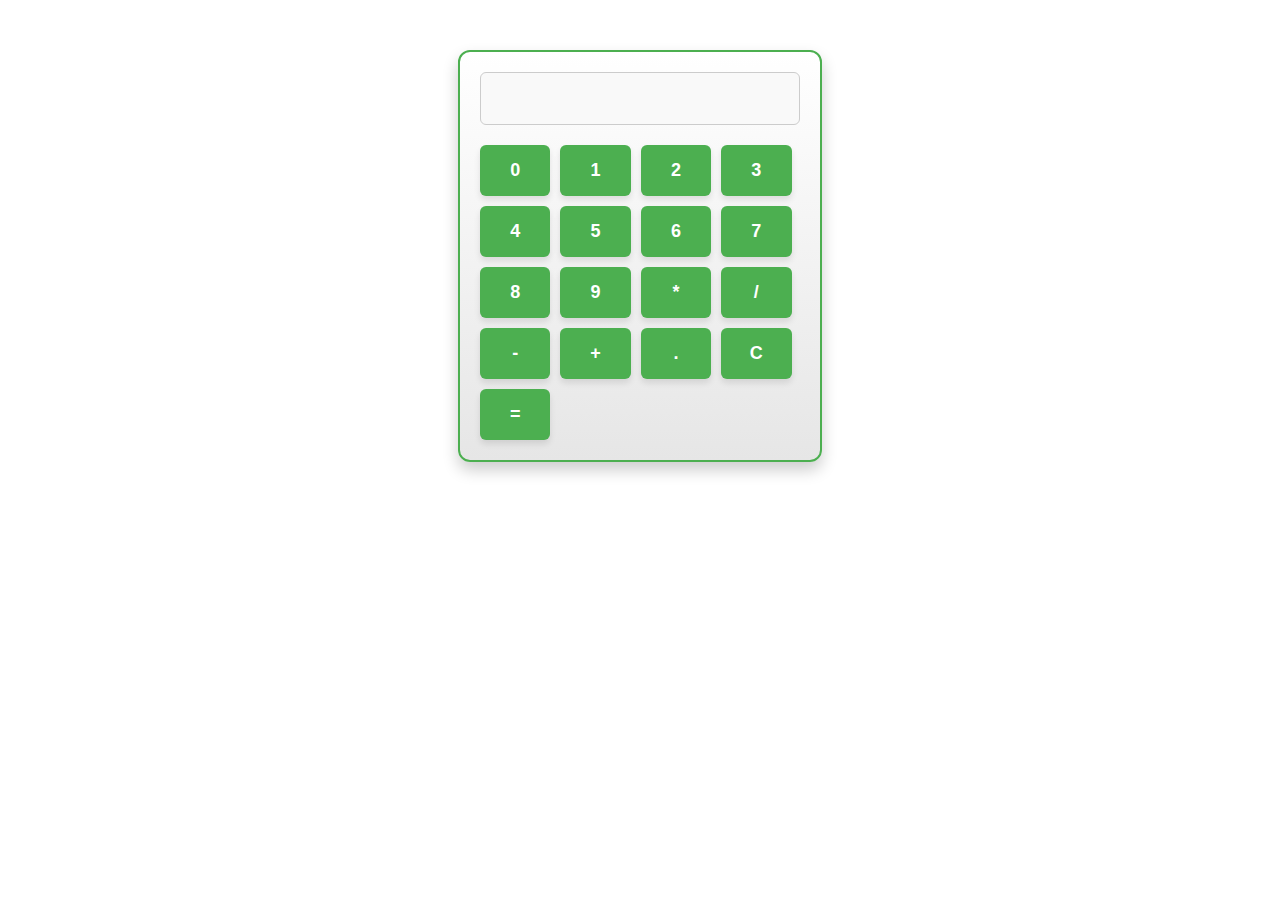
<file: index.html>
<!DOCTYPE html>
<html>
<head>
    <title>Simple Calculator</title>
    <link rel="stylesheet" href="style2.css">
</head>
<body>
    <div class="calculator">
        <input type="text" id="result" readonly>
        <div class="buttons">
            <button onclick="appendNumber('0')">0</button>
            <button onclick="appendNumber('1')">1</button>
            <button onclick="appendNumber('2')">2</button>
            <button onclick="appendNumber('3')">3</button>
            <button onclick="appendNumber('4')">4</button>
            <button onclick="appendNumber('5')">5</button>
            <button onclick="appendNumber('6')">6</button>
            <button onclick="appendNumber('7')">7</button>
            <button onclick="appendNumber('8')">8</button>
            <button onclick="appendNumber('9')">9</button>
            <button onclick="appendOperator('*')">*</button>
            <button onclick="appendOperator('/')">/</button>
            <button onclick="appendOperator('-')">-</button>
            <button onclick="appendOperator('+')">+</button>
            <button onclick="appendDecimal('.')">.</button>
            <button onclick="clearResult()">C</button>
            <button onclick="calculate()">=</button>
        </div>
    </div>
    <script src="script.js"></script>
</body>
</html>
</file>
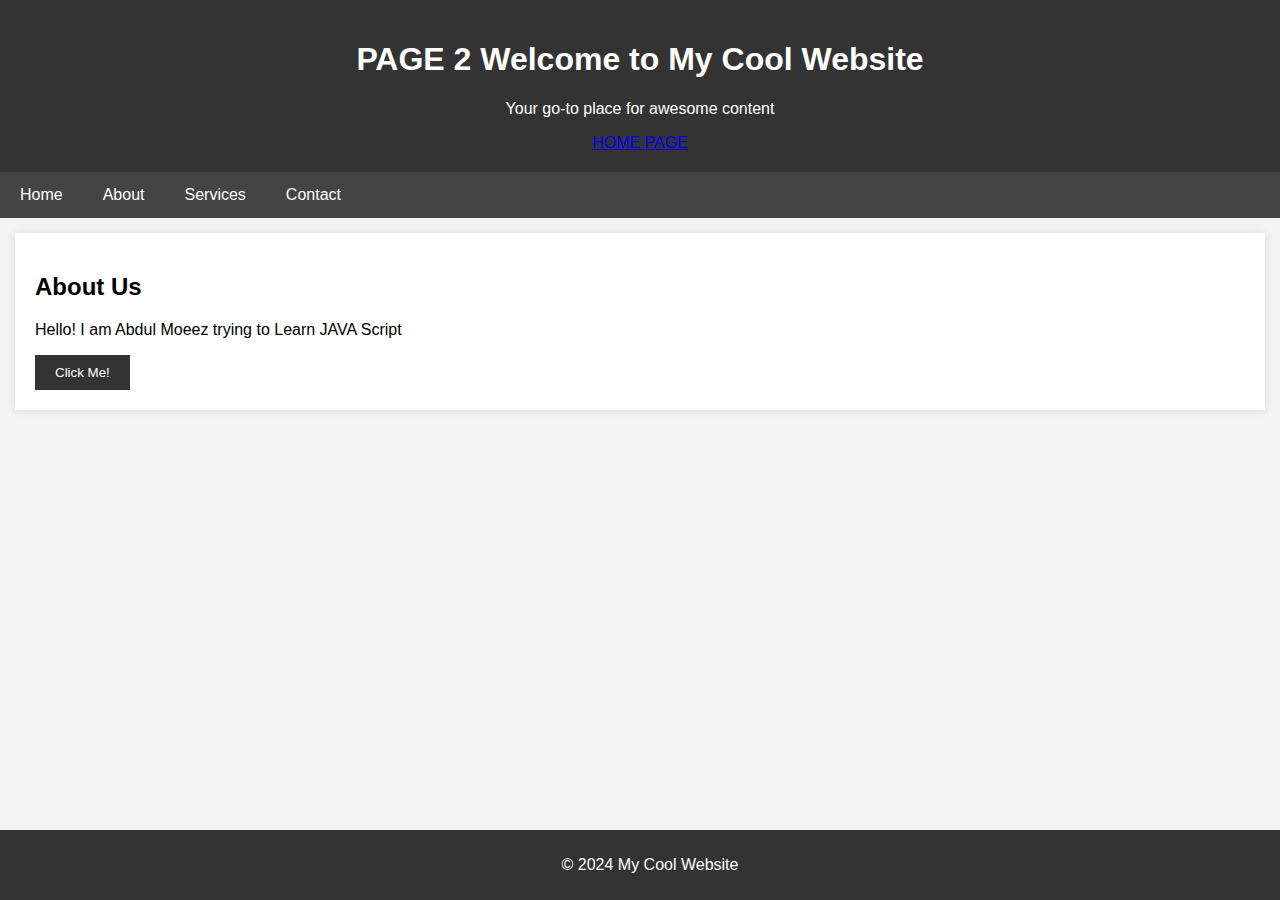
<file: 1st(js).html>
<!-- <!DOCTYPE html>
<html lang="en">
<head>
    <meta charset="UTF-8">
    <meta name="viewport" content="width=device-width, initial-scale=1.0">
    <title>Document</title>
</head>
<body>
    
</body>
<script src="1st.js"></script>
</html> -->




<!DOCTYPE html>
<html lang="en">

<head>
    <meta charset="UTF-8">
    <meta name="viewport" content="width=device-width, initial-scale=1.0">
    <title>My Cool Website page 2</title>
    <style>
        body {
            font-family: Arial, sans-serif;
            margin: 0;
            padding: 0;
            background-color: #f4f4f4;
        }

        header {
            background-color: #333;
            color: white;
            padding: 20px;
            text-align: center;
        }

        nav {
            background-color: #444;
            overflow: hidden;
        }

        nav ul {
            list-style-type: none;
            margin: 0;
            padding: 0;
        }

        nav ul li {
            float: left;
        }

        nav ul li a {
            display: block;
            color: white;
            text-align: center;
            padding: 14px 20px;
            text-decoration: none;
        }

        nav ul li a:hover {
            background-color: #555;
        }

        main {
            padding: 20px;
            margin: 15px;
            background-color: white;
            box-shadow: 0 0 10px rgba(0, 0, 0, 0.1);
        }

        footer {
            background-color: #333;
            color: white;
            text-align: center;
            padding: 10px;
            position: fixed;
            width: 100%;
            bottom: 0;
        }

        button {
            background-color: #333;
            color: white;
            border: none;
            padding: 10px 20px;
            cursor: pointer;
        }

        button:hover {
            background-color: #555;
        }
    </style>
</head>

<body>
    <header>
        <h1>PAGE 2 Welcome to My Cool Website</h1>
        <p>Your go-to place for awesome content</p>
        <a href="2nd(js).html">HOME PAGE</a>
    </header>

    <nav>
        <ul>
            <li><a href="#home">Home</a></li>
            <li><a href="#about">About</a></li>
            <li><a href="#services">Services</a></li>
            <li><a href="#contact">Contact</a></li>
        </ul>
    </nav>

    <main>
        <h2>About Us</h2>
        <p>Hello! I am Abdul Moeez trying to Learn JAVA Script </p>
        <button onclick="showMessage()">Click Me!</button>
    </main>

    <footer>
        <p>&copy; 2024 My Cool Website</p>
    </footer>

    <script src="1st.js">
        function showMessage() {
            alert('Hello! Thanks for clicking the button.');
        }
    </script>
</body>

</html>
</file>
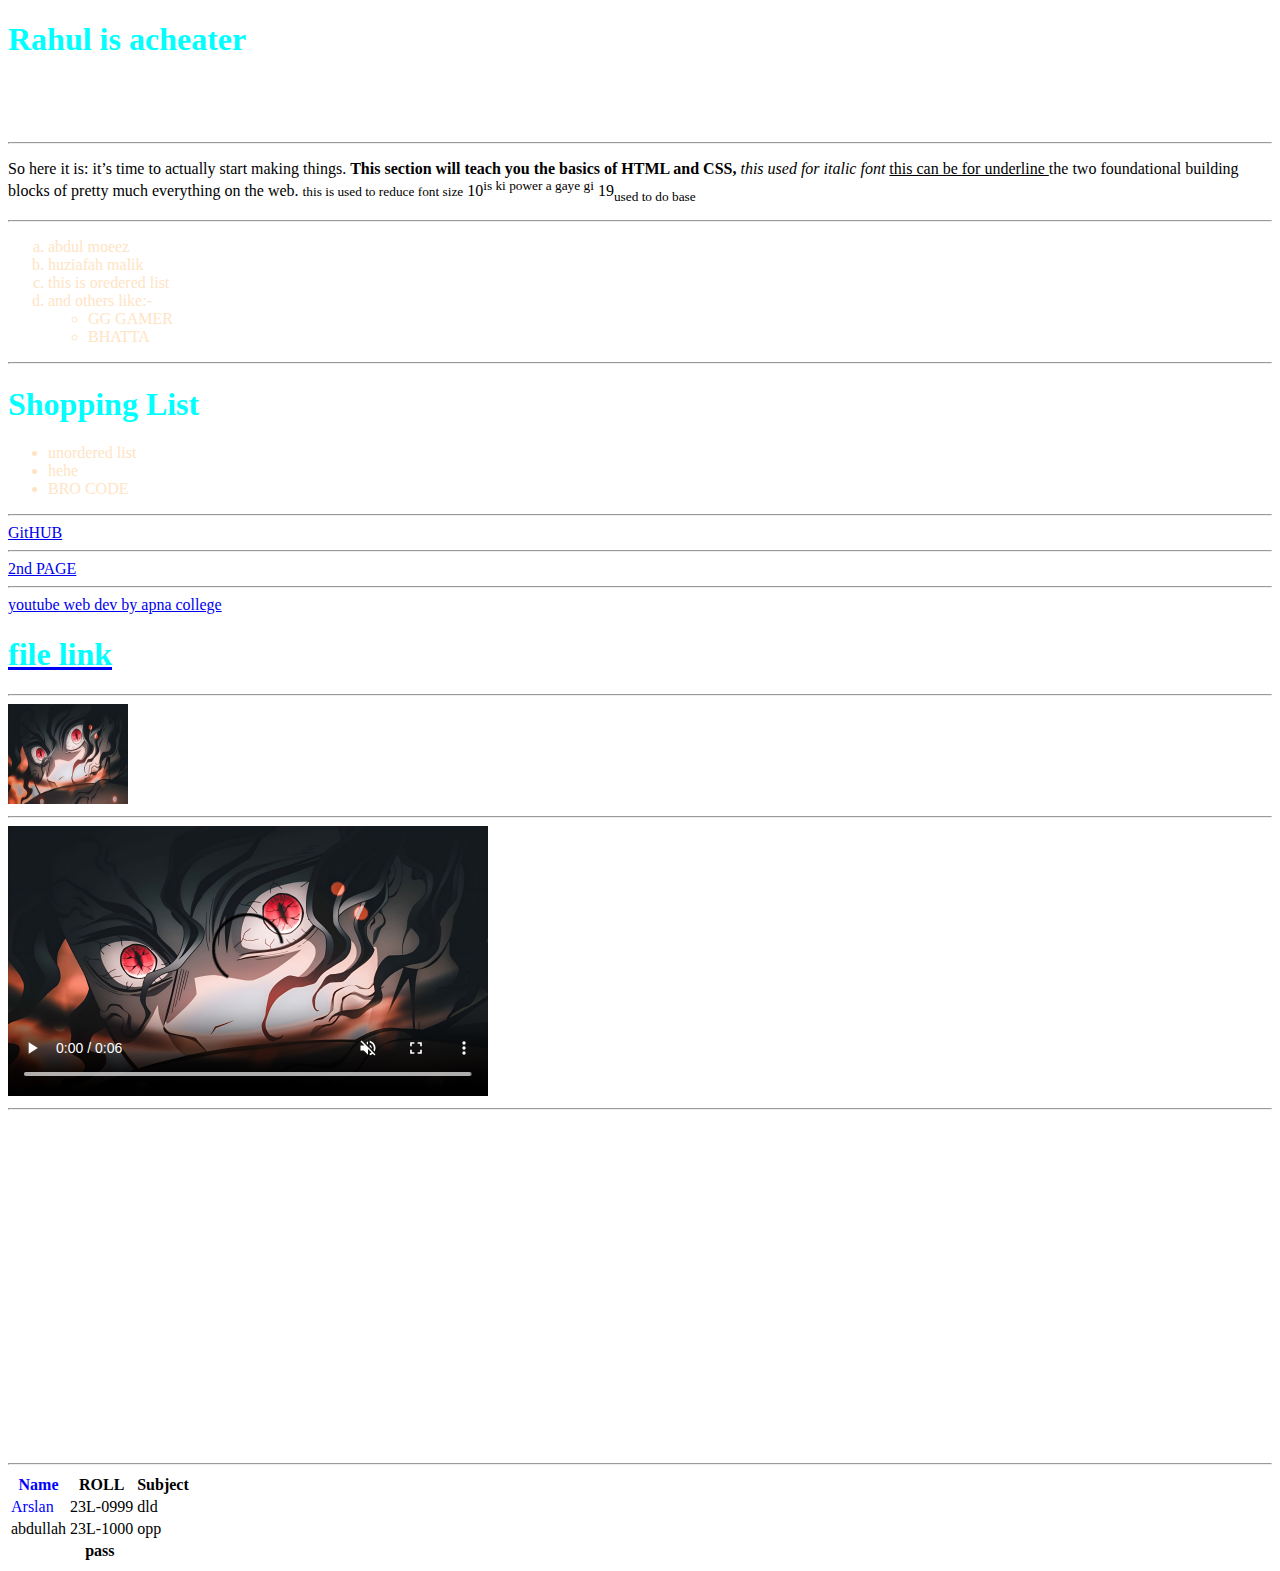
<file: 2nd(js).html>
<!DOCTYPE html>
<html lang="en">
<head>
    <link rel="stylesheet" href="styles.css">
    <meta charset="UTF-8">
    <meta name="viewport" content="width=device-width, initial-scale=1.0">
    <title>Social App</title>
</head>
<body>
    <style>
        h1{
            color: aqua;
        }
    </style>
    <script src = "2nd.js"></script>
    <h1>Rahul is acheater</h1>
    <br>  <!--use to give endl-->
    <br>
    <br>
    <hr> <!--gives a line shown--> 
    <p>So here it is: it’s time to actually start making things. 
        <b>This section will teach you the basics of HTML and CSS, </b><!--this tag is used to to bolds-->
        <i>this used for italic font</i> <u>this can be for underline </u>
        the two foundational building blocks of pretty much everything on the web.
        <small>this is used to reduce font size</small>
        10<sup>is ki power a gaye gi</sup>
        19<sub>used to do base</sub>
    </p>
    <hr>
    <ol type="a"><!--type is used to change subscript of points into alphabets and roman etc-->
       <li>abdul moeez</li> 
       <li>huziafah malik</li>
       <li>this is oredered list</li>
       <li>and others like:-
        <ul>
            <li>GG GAMER</li>
            <li>BHATTA</li>
        </ul>
       </li>
    </ol><!--order ho ga like a,b,c,d-->
    <hr>
    <h1>Shopping List</h1>

    <ul>
        <li>unordered list</li>
        <li>hehe</li>
        <li>BRO CODE</li>
    </ul>
    <hr>
    
    <a href="https://github.com/AbjectControl/SocialMediaProject" target="_blank">GitHUB </a> <!--reference link   target="_blank" by using this code is opened on new tab-->
    <hr>
    <a href="1st(js).html">2nd PAGE</a>
    <hr>
    <a href="https://www.youtube.com/watch?v=2QR11oDukn4&t=3sa">youtube web dev by apna college</a>
    <a href="Notes/temp.txt" target="_blank" rel="noopener noreferrer"><h1>file link</h1></a>
<hr>
<img src="img/wallpapersden.com_infernal-muzan-4k-muzan-kibutsuji_1920x1080.jpg" alt=" erorr image" width="120.0px" height="100">

<hr>
<video src="vid/WIN_20240829_10_27_07_Pro.mp4" width="480" controls loop muted poster="img/wallpapersden.com_infernal-muzan-4k-muzan-kibutsuji_1920x1080.jpg"></video><!--autoplay can also be used instead of control-->
<!--loop starts again/ muted initial video will be muted/ poster gives thumbnail-->
<hr>
<iframe width="560" height="315" src="https://www.youtube.com/embed/2QR11oDukn4?si=RTk6pisn5XVe4Zda" title="YouTube video player" frameborder="0" allow="accelerometer; autoplay; clipboard-write; encrypted-media; gyroscope; picture-in-picture; web-share" referrerpolicy="strict-origin-when-cross-origin" allowfullscreen></iframe>
<!--iframe is koi onine video link kerna yaan koi website link kerna-->
<br>
<br><hr>
<table>
    <thead>
        <tr><!--for row-->
            <th class="Name">Name</th><!--th for bold heading-->
            <th>ROLL</th>
            <th>Subject</th>
        </tr>
    </thead>
    <tbody>
        <tr>
            <td style="color: blue;">Arslan</td><!--td for row wise data-->
            <td>23L-0999</td>
            <td>dld</td>
        </tr>
        <tr>
            <td>abdullah</td>
            <td>23L-1000</td>
            <td>opp</td>
        </tr>
    </tbody>
    <tfoot>
        <th colspan="5">
            pass
        </th>
    </tfoot>
</table>




</body>
</html>
</file>
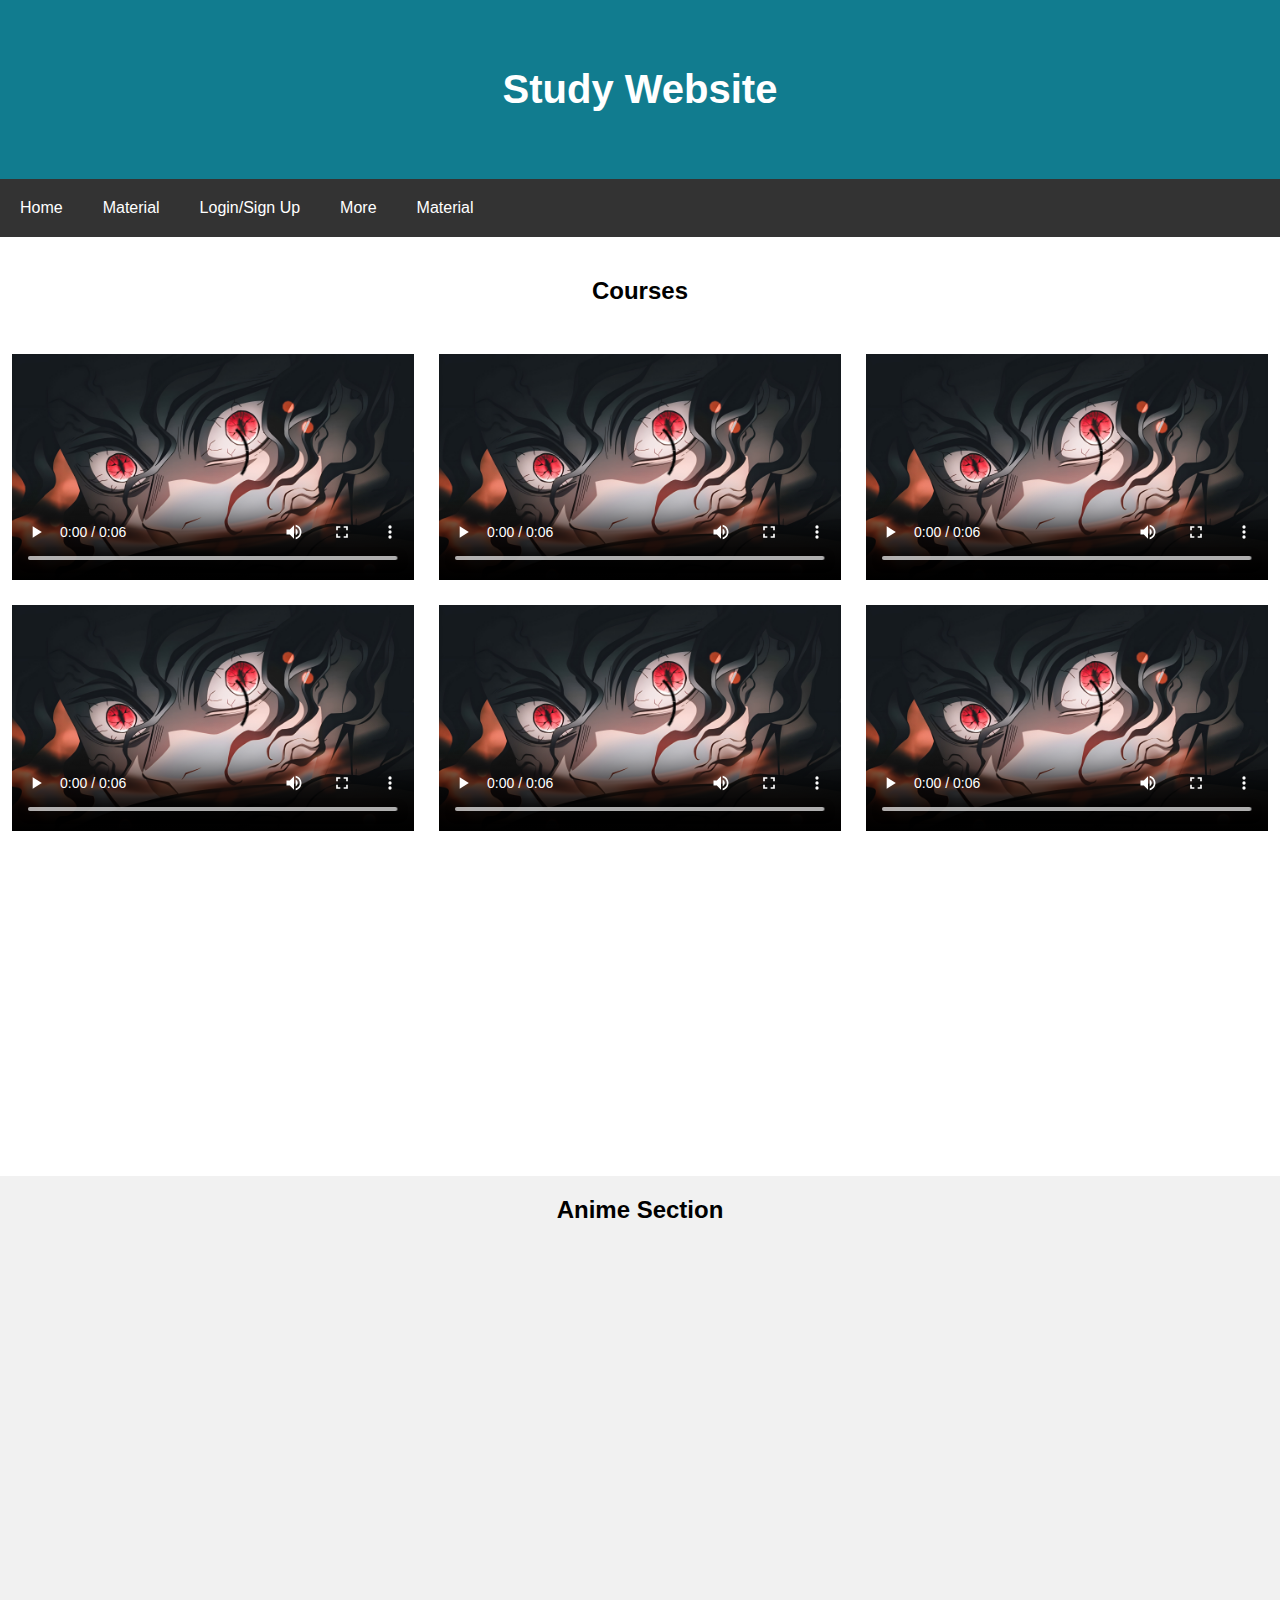
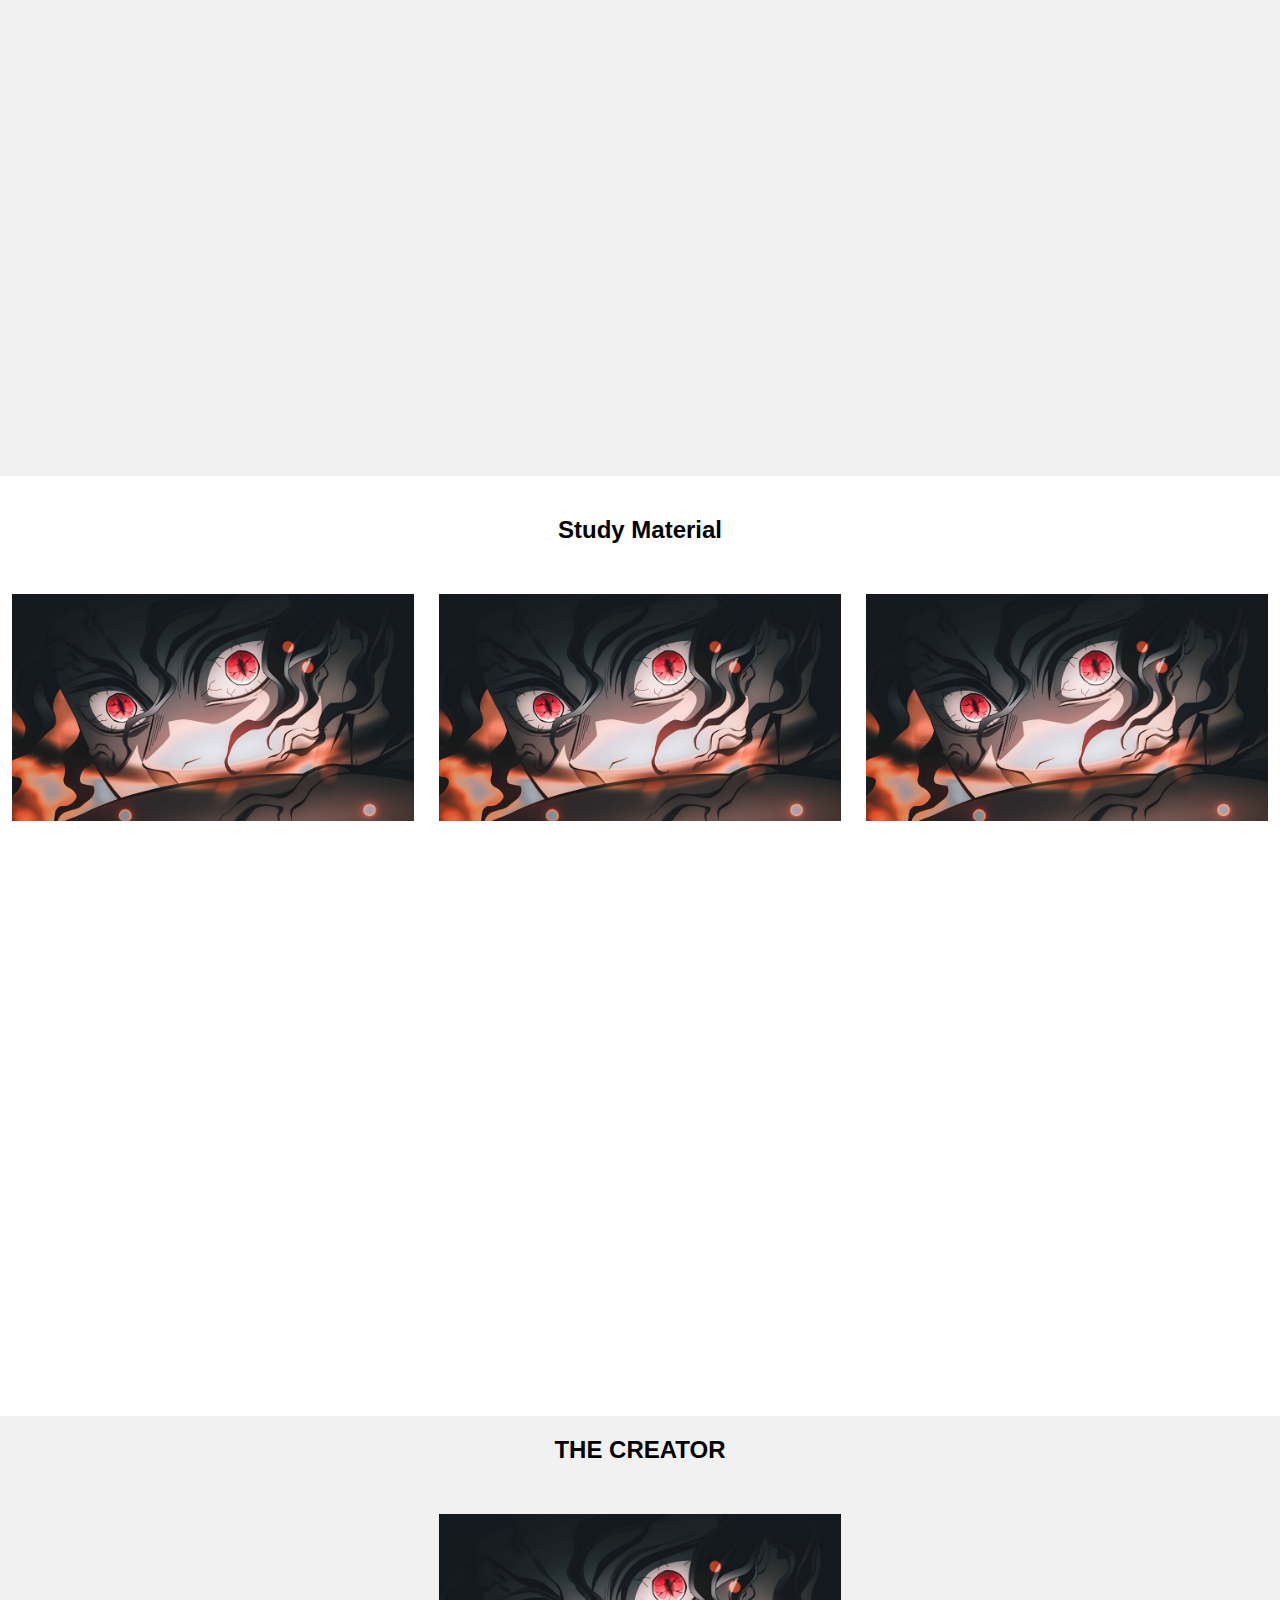
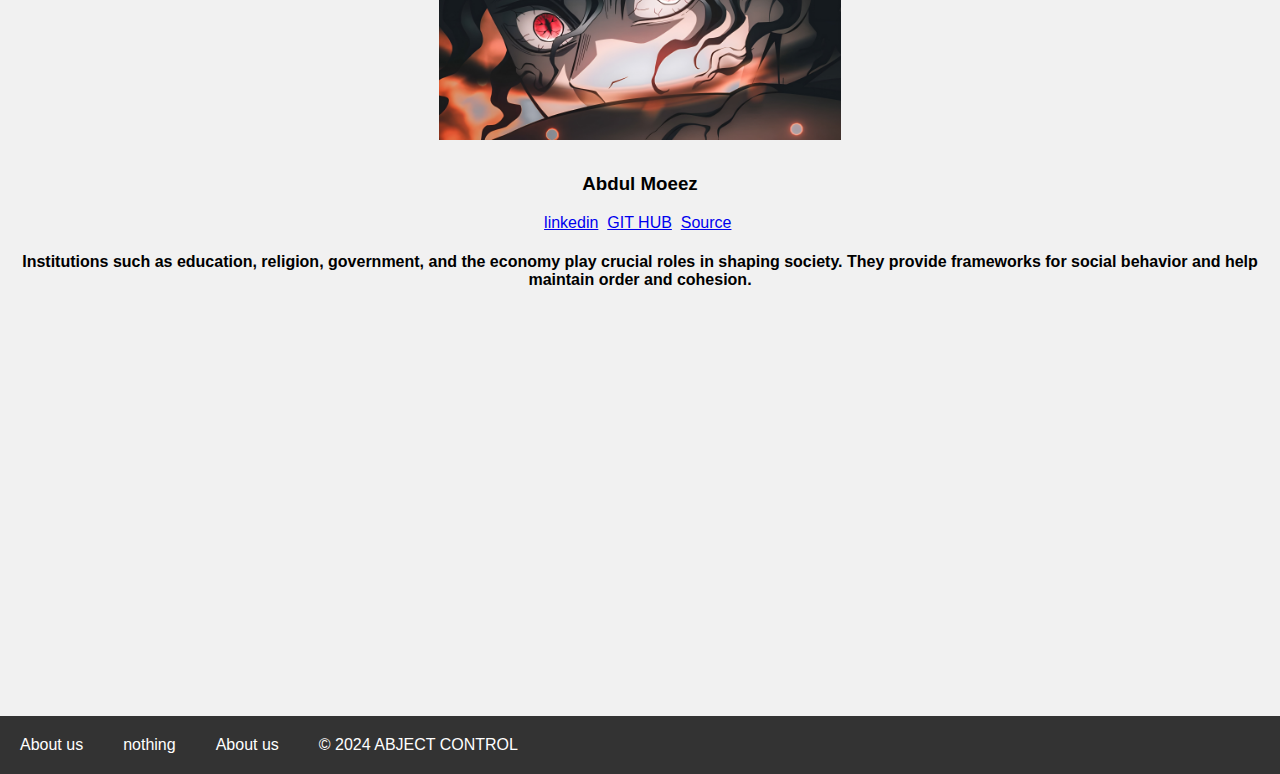
<file: Home.html>
<!DOCTYPE html>
<html lang="en">
<head>
    <meta charset="UTF-8">
    <meta name="viewport" content="width=device-width, initial-scale=1.0">
    <title>Study Website | Home</title>
    <link rel="stylesheet" href="style.css">
</head>

<body>
    
    <header>
        <h1>Study Website</h1>

    </header>
    <nav>
        <a href="#">Home</a>
        <a href="#">Material</a>
        <a href="#">Login/Sign Up</a>
        <a href="#">More</a>
        <a href="#">Material</a>
    </nav>
    <main>
        <section>
            <h2>Courses</h2>
            <video src="vid/WIN_20240829_10_27_07_Pro.mp4" width="33%" poster="img/wallpapersden.com_infernal-muzan-4k-muzan-kibutsuji_1920x1080.jpg" controls></video>
            <video src="vid/WIN_20240829_10_27_07_Pro.mp4" width="33%" poster="img/wallpapersden.com_infernal-muzan-4k-muzan-kibutsuji_1920x1080.jpg" controls></video>
            <video src="vid/WIN_20240829_10_27_07_Pro.mp4" width="33%" poster="img/wallpapersden.com_infernal-muzan-4k-muzan-kibutsuji_1920x1080.jpg" controls loop></video>
            <video src="vid/WIN_20240829_10_27_07_Pro.mp4" width="33%" poster="img/wallpapersden.com_infernal-muzan-4k-muzan-kibutsuji_1920x1080.jpg" controls></video>
            <video src="vid/WIN_20240829_10_27_07_Pro.mp4" width="33%" poster="img/wallpapersden.com_infernal-muzan-4k-muzan-kibutsuji_1920x1080.jpg" controls></video>
            <video src="vid/WIN_20240829_10_27_07_Pro.mp4" width="33%" poster="img/wallpapersden.com_infernal-muzan-4k-muzan-kibutsuji_1920x1080.jpg" controls loop></video>
        </section>
        <section>
            <h2>Anime Section</h2>
            <iframe  width="33%" src="https://www.youtube.com/embed/CMF3qeu7fHY?si=WaJANoJE1O8XBXby" title="YouTube video player" frameborder="0" allow="accelerometer; autoplay; clipboard-write; encrypted-media; gyroscope; picture-in-picture; web-share" referrerpolicy="strict-origin-when-cross-origin" allowfullscreen></iframe>
            <iframe  width="33%" src="https://www.youtube.com/embed/DuH3VpwRWDM?si=oiKz3W5s9asmOyyH" title="YouTube video player" frameborder="0" allow="accelerometer; autoplay; clipboard-write; encrypted-media; gyroscope; picture-in-picture; web-share" referrerpolicy="strict-origin-when-cross-origin" allowfullscreen></iframe>
            <iframe  width="33%" src="https://www.youtube.com/embed/zQGQLEE1nQs?si=NjmyWWsTSCKmBWC5" title="YouTube video player" frameborder="0" allow="accelerometer; autoplay; clipboard-write; encrypted-media; gyroscope; picture-in-picture; web-share" referrerpolicy="strict-origin-when-cross-origin" allowfullscreen></iframe>
        </section>
        <section>
            <h2>Study Material</h2>
            <a target="_blank" href="Notes/assignment 1.pdf"><img src="img/wallpapersden.com_infernal-muzan-4k-muzan-kibutsuji_1920x1080.jpg" alt="nothing" width="33%"></a>
            <a target="_blank" href="Notes/assignment 1.pdf"><img src="img/wallpapersden.com_infernal-muzan-4k-muzan-kibutsuji_1920x1080.jpg" alt="nothing" width="33%"></a>
            <a target="_blank" href="Notes/assignment 1.pdf"><img src="img/wallpapersden.com_infernal-muzan-4k-muzan-kibutsuji_1920x1080.jpg" alt="nothing" width="33%"></a>
        </section>
        <section>
            <h2>THE CREATOR</h2>
            <img src="img/wallpapersden.com_infernal-muzan-4k-muzan-kibutsuji_1920x1080.jpg" alt="no image" width="33%">
            <h3>Abdul Moeez</h3>
            <a target="_blank "href="https://www.linkedin.com/feed/" >linkedin</a>&nbsp;
            <a target="_blank "href="https://www.linkedin.com/feed/" >GIT HUB</a>&nbsp;
            <a target="_blank "href="https://www.linkedin.com/feed/" >Source</a>&nbsp;
            <h4> Institutions such as education, religion, government, and the economy play crucial roles in shaping society. They provide frameworks for social behavior and help maintain order and cohesion.

            </h4>
        </section>

    </main>
    <footer>
        <a href="#">About us</a>
        <a href="#">nothing</a>
        <a href="#">About us</a>
        <a href="#">&copy; 2024 ABJECT CONTROL</a>
    </footer>


</body>

</html>
</file>
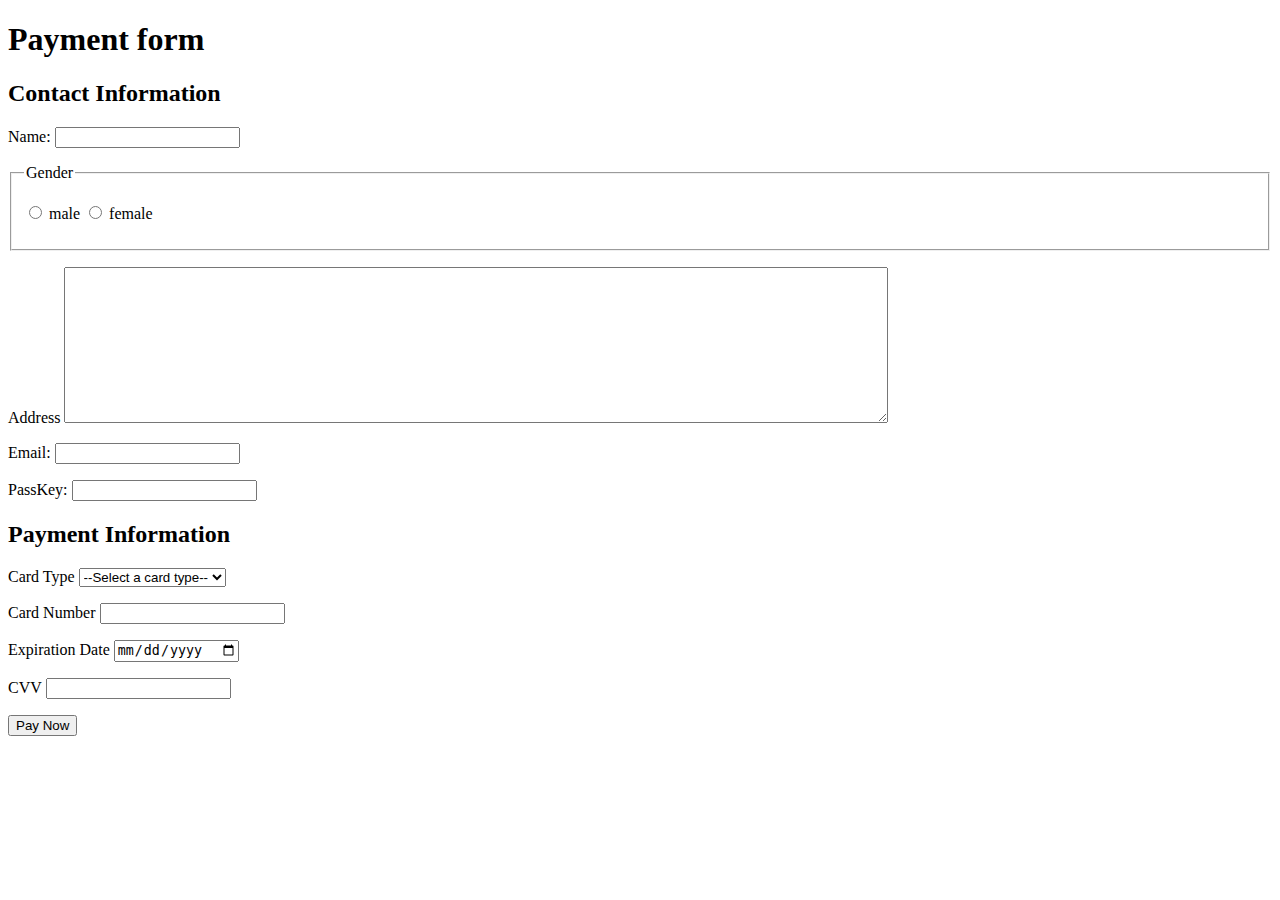
<file: payment_form.html>
<!DOCTYPE html>
<html lang="en">
<head>
    <meta charset="UTF-8">
    <meta name="viewport" content="width=device-width, initial-scale=1.0">
    <title>Payment Form</title>
</head>
<body>
    <form action=""> 
        <h1>Payment form</h1>
        <h2>Contact Information</h2>
        <p>Name: <input type="text" name="name" required></p><!--required must hota-->
        <fieldset>
            <Legend>Gender</Legend>
             <p>
                <input type="radio" name="gender" id="male"> male
                <input type="radio" name="gender" id="female"> female
             </p>
        </fieldset>
        <p>
            Address <textarea name="Address" id="address" cols="100" rows="10"></textarea>
        </p>
        <p>
            Email: <input type="email" name="email" id="email">
        </p>
        <p>
            PassKey: <input type="password" id="PassKey" name="Passkey">
        </p>

<h2>Payment Information</h2>
<p>Card Type
   <select name="card_type" id="card_type">
    <option value="">--Select a card type--</option>
    <option value="visa">Visa</option>
    <option value="MasterCard">MasterCard</option>
   </select>
</p>
<p>
    Card Number <input type="number" name="card number" id="card number">
</p>
<p>
    Expiration Date <input type="date" name="exp_date" id="exp_date">
</p>
<p>
    CVV <input type="password" name="CVV" id="CVV">
</p>
<input type="submit" value="Pay Now">



    </form>
</body>
</html>
</file>
<file: style2.css>
/* General Calculator Container Styling */
.calculator {
    width: 320px;
    margin: 50px auto;
    border: 2px solid #4CAF50;
    border-radius: 12px;
    padding: 20px;
    box-shadow: 0 8px 16px rgba(0, 0, 0, 0.2);
    background: linear-gradient(to bottom, #ffffff, #e6e6e6);
    font-family: 'Arial', sans-serif;
}

/* Input Display Styling */
input {
    width: 100%;
    padding: 15px;
    margin-bottom: 20px;
    box-sizing: border-box;
    border: 1px solid #ccc;
    border-radius: 6px;
    font-size: 18px;
    font-weight: bold;
    text-align: right;
    background-color: #f9f9f9;
    color: #333;
    outline: none;
    transition: box-shadow 0.3s ease, border 0.3s ease;
}

input:focus {
    border-color: #4CAF50;
    box-shadow: 0 0 8px rgba(76, 175, 80, 0.5);
}

/* Buttons Container Styling */
.buttons {
    display: flex;
    flex-wrap: wrap;
    gap: 10px;
}

/* Button Styling */
.buttons button {
    width: 22%;
    padding: 15px;
    font-size: 18px;
    font-weight: bold;
    border: none;
    border-radius: 6px;
    cursor: pointer;
    background-color: #4CAF50;
    color: white;
    transition: background-color 0.3s ease, transform 0.2s ease;
    box-shadow: 0 4px 6px rgba(0, 0, 0, 0.1);
}

.buttons button:hover {
    background-color: #45a049;
}

.buttons button:active {
    transform: scale(0.95);
}

/* Special Styling for Action Buttons */
.buttons button.clear {
    background-color: #f44336;
}

.buttons button.clear:hover {
    background-color: #e53935;
}

.buttons button.equal {
    background-color: #2196F3;
    width: 48%;
}

.buttons button.equal:hover {
    background-color: #1e88e5;
}

/* Responsive Design */
@media screen and (max-width: 400px) {
    .calculator {
        width: 90%;
        padding: 15px;
    }

    .buttons button {
        font-size: 16px;
        padding: 12px;
    }
}
</file>
<file: styles.css>
li{
    color: bisque;
}
.Name{
    color: blue;
}
#Name{
    color: aqua;
}
</file>
<file: style.css>
* {
    box-sizing: border-box;
}

body {
    margin: 0px;
    font-family: -apple-system, BlinkMacSystemFont, 'Segoe UI', Roboto, Oxygen, Ubuntu, Cantarell, 'Open Sans', 'Helvetica Neue', sans-serif;
}

header h1 {
    text-align: center;
    font-size: 40px;
    color: white;
}

header {
    padding: 40px;
    background-color: rgb(17, 124, 143);
}

nav {
    background-color: #333;
    overflow: hidden;
}

nav a {
    text-decoration: none;
    padding: 20px;
    text-align: center;
    float: left;
    color: white;
}

main {
    background-color: white;
    text-align: center;
}

h2 {
    padding: 20px;
}

section:nth-child(even) {
    background-color: rgb(241, 241, 241);
}

section {
    min-height: 100vh;
}

video {
    padding: 10px;
}

iframe {
    height: 75vh;
}

img {
    padding: 10px;
}

section h5 {
    margin: 40px;
}

footer {
    background-color: #333;
    overflow: hidden;
}

footer a {
    text-decoration: none;
    padding: 20px;
    text-align: center;
    float: left;
    color: white;
}
</file>
